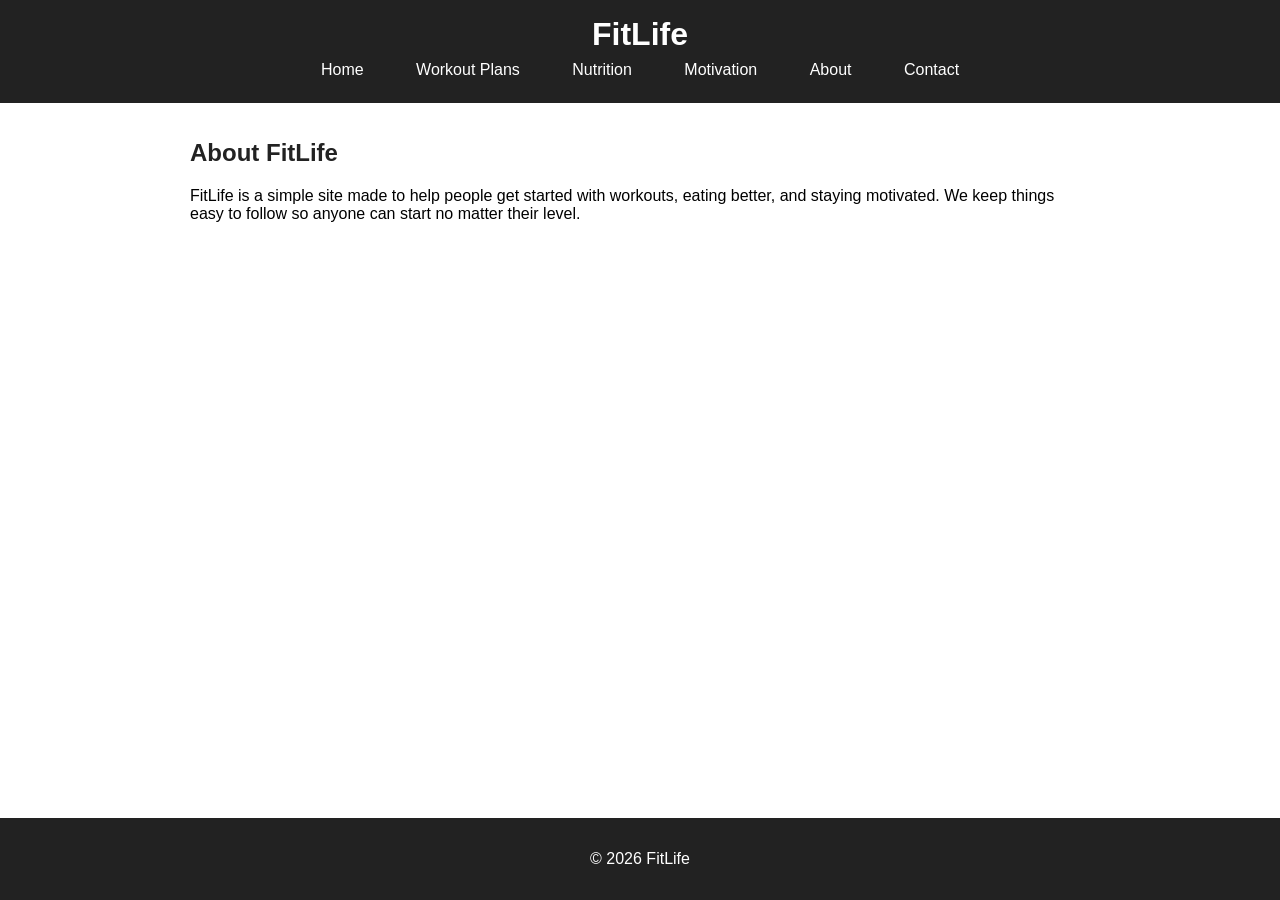
<file: about.html>
<!DOCTYPE html>
<html lang="en">
<head>
    <meta charset="UTF-8">
    <meta name="viewport" content="width=device-width, initial-scale=1">
    <title>About</title>
    <link rel="stylesheet" href="style.css">
</head>
<body>
    <header>
        <h1>FitLife</h1>
        <nav>
            <a href="index.html">Home</a>
            <a href="workouts.html">Workout Plans</a>
            <a href="nutrition.html">Nutrition</a>
            <a href="motivation.html">Motivation</a>
            <a href="about.html">About</a>
            <a href="contact.html">Contact</a>
        </nav>
    </header>
    <main>
    <h2>About FitLife</h2>
        <p>FitLife is a simple site made to help people get started with workouts, eating better, and staying motivated. We keep things easy to follow so anyone can start no matter their level.</p>


    </main>
    <footer>
        <p>&copy; 2026 FitLife</p>
    </footer>
</body>
</html>
</file>
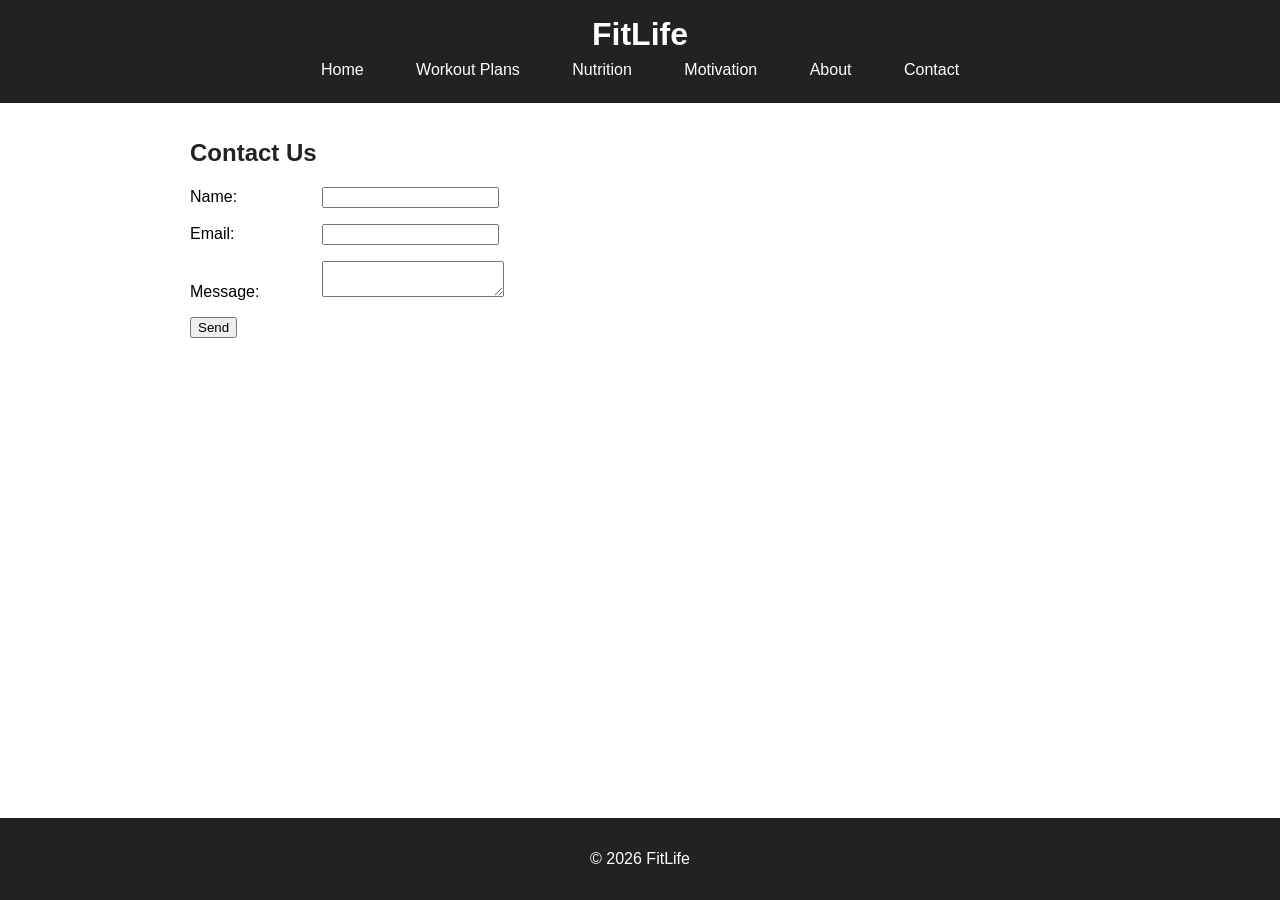
<file: contact.html>
<!DOCTYPE html>
<html lang="en">
<head>
    <meta charset="UTF-8">
    <meta name="viewport" content="width=device-width, initial-scale=1">
    <title>Contact</title>
    <link rel="stylesheet" href="style.css">
</head>
<body>
    <header>
        <h1>FitLife</h1>
        <nav>
            <a href="index.html">Home</a>
            <a href="workouts.html">Workout Plans</a>
            <a href="nutrition.html">Nutrition</a>
            <a href="motivation.html">Motivation</a>
            <a href="about.html">About</a>
            <a href="contact.html">Contact</a>
        </nav>
    </header>
    <main>
        <h2>Contact Us</h2>
        <form id="contact_form">
            <div>
                <label for="name">Name:</label>
                <input type="text" id="name">
                <span id="name_error"></span>
            </div>

            <div>
                <label for="email">Email:</label>
                <input type="email" id="email">
                <span id="email_error"></span>

            </div>
            <div>
                <label for="message">Message:</label>
                <textarea id="message"></textarea>
                <span id="message_error"></span>

            </div>
            <div class="send_button">
                <input type="submit" value="Send">
            </div>
        </form>
    </main>
    <footer>
        <p>&copy; 2026 FitLife</p>
    </footer>
     <script src="forms.js"></script>
</body>
</html>
</file>
<file: style.css>
html, body {
    height: 100%;
    margin: 0;
}
body {
    font-family: Arial, Helvetica, sans-serif;
    background-color: white;
    padding: 0;
    display: flex;
    flex-direction: column;
    min-height: 100vh;
}
header {
    background-color: #222;
    padding: 1em;
    text-align: center;
}
header h1 {
    color: white;
    margin: 0;
}
nav a {
    display: inline-block;
    color: white;
    text-decoration: none;
    margin: 0 1em;
    padding: 0.5em;
}
nav a:hover {
    background-color: #444;
}
main {
    width: calc(100% - 2em);
    max-width: 900px;
    margin: 0 auto;
    padding: 1em;
    flex: 1;
}
h2 {
    color: #222;
}
img {
    max-width: 100%;
    height: auto;
}
footer {
    text-align: center;
    padding: 1em;
    background-color: #222;
    color: white;
    margin-top: 2em;
}

.card_row {
    display: grid;
    grid-template-columns: 1fr 1fr 1fr;
    gap: 1em;
}
.card {
    border: 1px solid gray;
    padding: 1em;
}

.slideshow {
    text-align: center;
    margin-bottom: 1em;
}

table {
    width: 100%;
    border-collapse: collapse;
    margin-top: 1em;
}
th, td {
    border: 1px solid gray;
    padding: 0.5em;
    text-align: left;
}
th {
    background-color: #222;
    color: white;
}

.page_layout {
    display: flex;
    gap: 1em;
    flex: 1;
}
.page_layout main {
    flex: 3;
}
.page_layout aside {
    flex: 1;
    background-color: #eee;
    padding: 1em;
}
.food_grid {
    display: grid;
    grid-template-columns: 1fr 1fr;
    gap: 1em;
}
.food_card {
    border: 1px solid gray;
    padding: 1em;
}

.thumb_photo {
    width: 150px;
    margin: 0.5em;
    cursor: pointer;
}

form div {
    margin-bottom: 1em;
}
form label {
    display: inline-block;
    width: 8em;
}
span.error {
    color: red;
}

@media (max-width: 768px) {
    main {
        width: calc(100% - 2em);
    }
    .card_row {
        grid-template-columns: 1fr;
    }
    .food_grid {
        grid-template-columns: 1fr;
    }
    .page_layout {
        flex-direction: column;
    }
}
</file>
